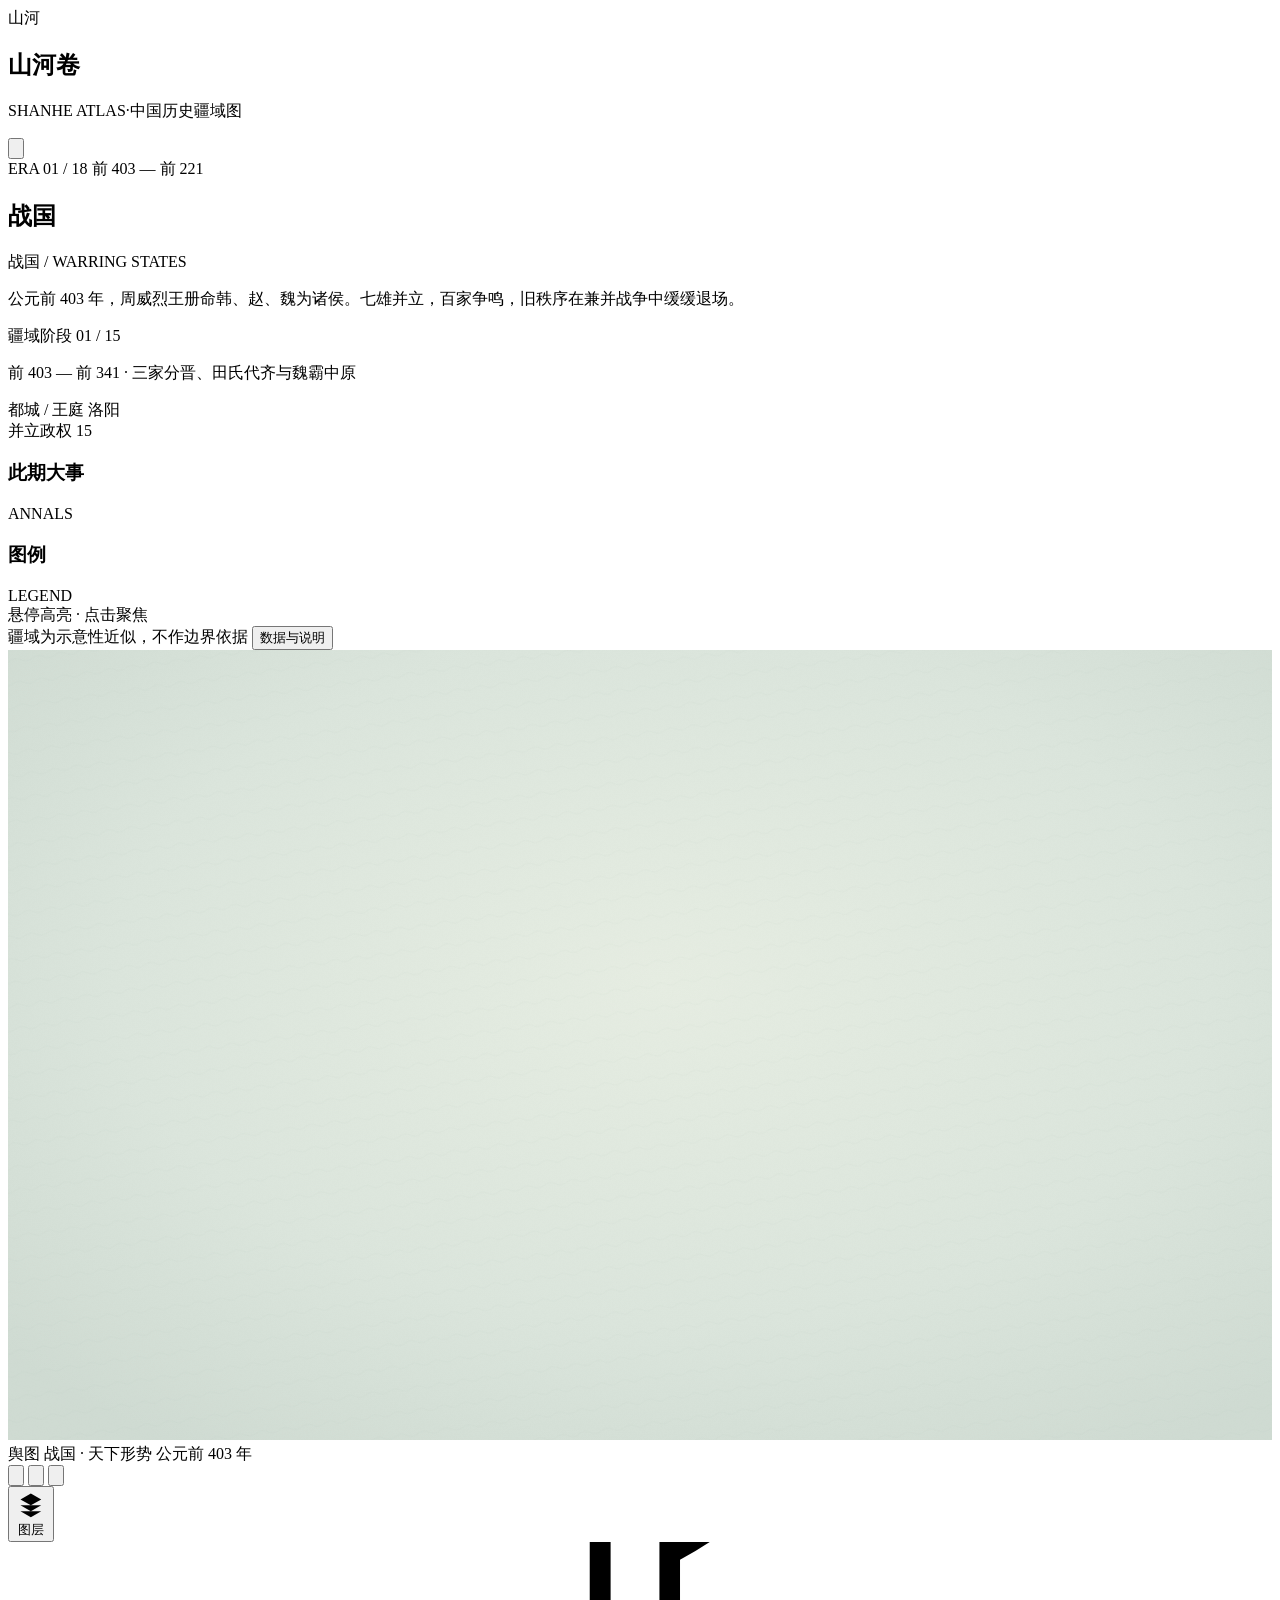
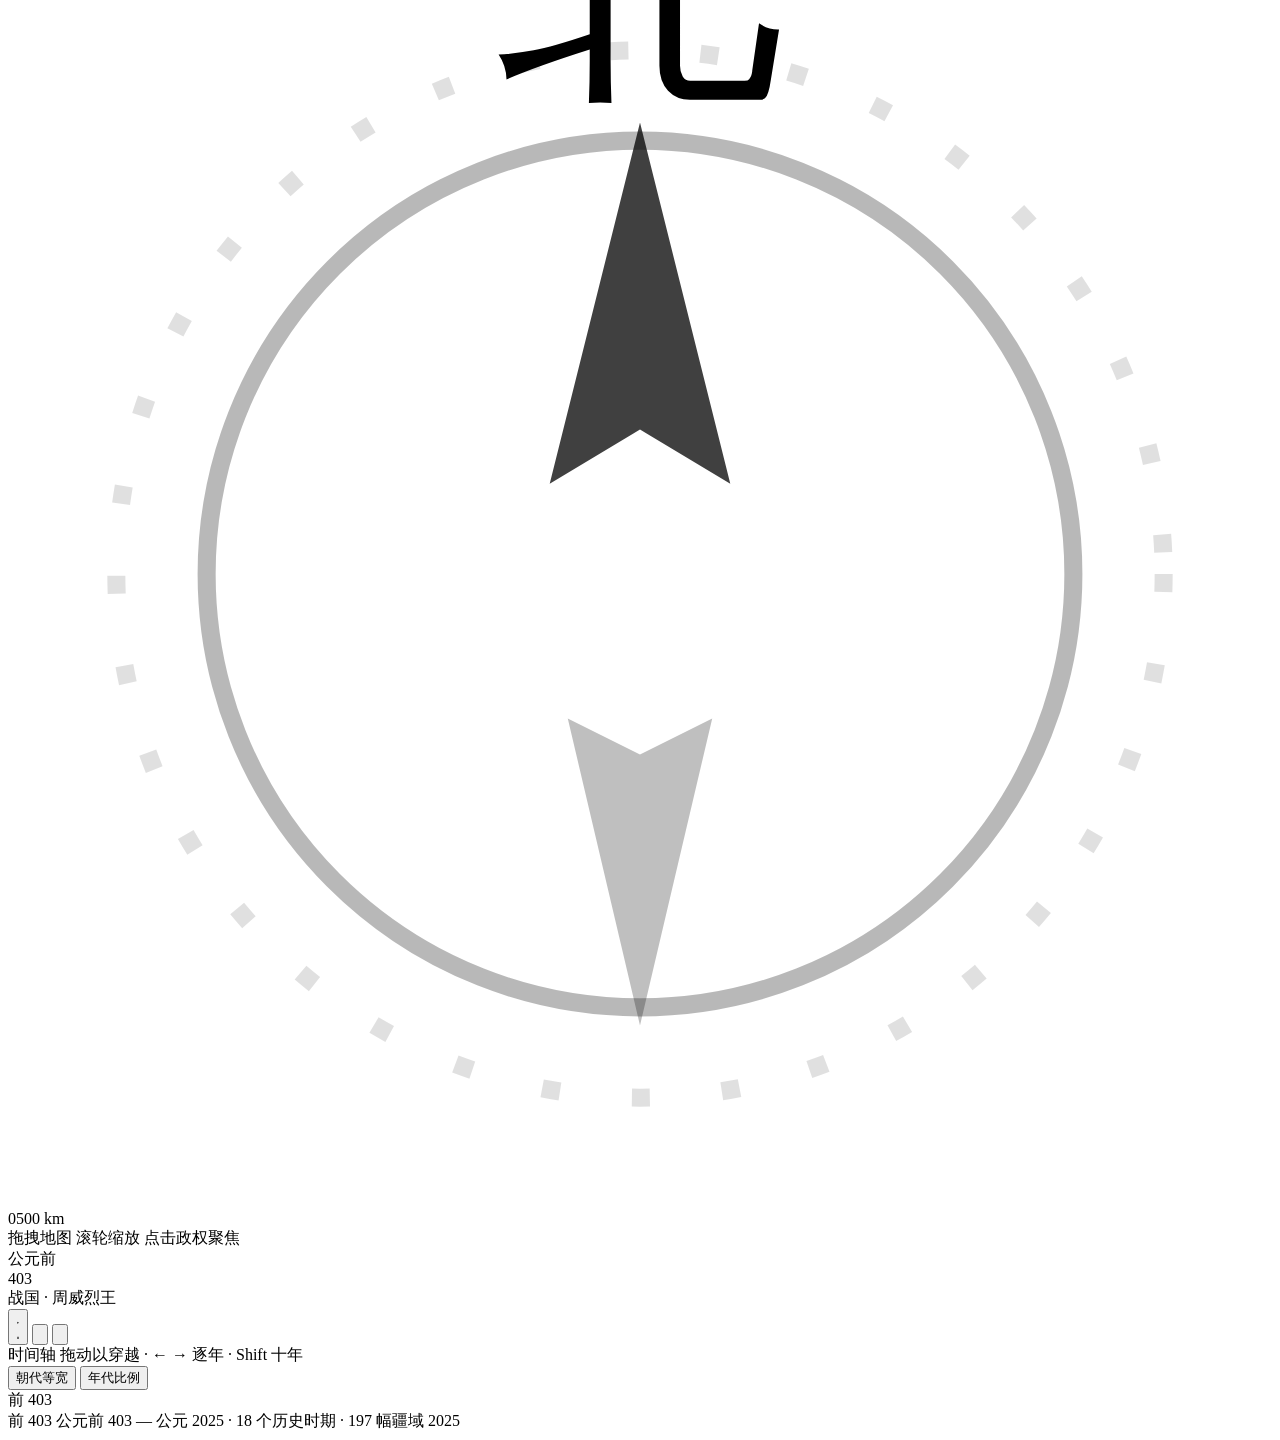
<file: src/template.html>
<!doctype html>
<html lang="zh-CN">
<head>
<meta charset="utf-8">
<meta name="viewport" content="width=device-width, initial-scale=1, viewport-fit=cover">
<meta name="theme-color" content="#08100d">
<title>山河卷 · 中国历史疆域图</title>
<meta name="description" content="拖动时间轴，穿越两千四百年。从战国到当代，在一幅可缩放的中国历史疆域图上查看朝代更替、政权并立与疆域变迁。">
<style>/*__STYLE__*/</style>
</head>
<body>
<div class="app" id="app">
  <div class="shell">
    <aside class="sidebar" id="sidebar">
      <div class="brand">
        <div class="seal" aria-hidden="true"><span>山</span><span>河</span></div>
        <div class="brand-text">
          <h1>山河卷</h1>
          <p>SHANHE&nbsp;ATLAS<span class="dot">·</span>中国历史疆域图</p>
        </div>
        <button class="mobile-collapse" id="mobile-collapse" aria-label="展开或收起说明" title="展开/收起">
          <svg viewBox="0 0 20 20" aria-hidden="true"><path d="M5 12l5-5 5 5"/></svg>
        </button>
      </div>

      <div class="sidebar-scroll" id="sidebar-scroll">
        <div class="era-marker">
          <span class="era-index" id="era-index">ERA 01 / 18</span>
          <span class="era-line"></span>
          <span class="era-span" id="era-span">前 403 — 前 221</span>
        </div>

        <h2 class="era-title" id="era-title">战国</h2>
        <div class="era-sub">
          <span id="era-badge">战国</span>
          <span class="sep">/</span>
          <span id="era-en">WARRING&nbsp;STATES</span>
        </div>

        <p class="era-summary" id="era-summary">公元前 403 年，周威烈王册命韩、赵、魏为诸侯。七雄并立，百家争鸣，旧秩序在兼并战争中缓缓退场。</p>

        <div class="phase-card">
          <div class="phase-top">
            <span class="phase-label">疆域阶段</span>
            <span class="phase-count" id="phase-count">01 / 15</span>
          </div>
          <p class="phase-caption" id="phase-caption">前 403 — 前 341 · 三家分晋、田氏代齐与魏霸中原</p>
          <div class="phase-bar"><i id="phase-bar-fill"></i></div>
        </div>

        <div class="meta-grid">
          <div class="meta">
            <span class="meta-k">都城 / 王庭</span>
            <span class="meta-v" id="meta-capital">洛阳</span>
          </div>
          <div class="meta">
            <span class="meta-k">并立政权</span>
            <span class="meta-v" id="meta-powers">15</span>
          </div>
        </div>

        <section class="events-block">
          <div class="block-head">
            <h3>此期大事</h3>
            <span>ANNALS</span>
          </div>
          <div class="events" id="events"></div>
        </section>

        <section class="legend-block">
          <div class="block-head">
            <h3>图例</h3>
            <span>LEGEND</span>
          </div>
          <div class="legend" id="legend"></div>
          <div class="legend-note" id="legend-note">悬停高亮 · 点击聚焦</div>
        </section>
      </div>

      <footer class="sidebar-foot">
        <span>疆域为示意性近似，不作边界依据</span>
        <button class="text-btn" data-open-about>数据与说明</button>
      </footer>
    </aside>

    <main class="stage">
      <section class="map-panel" id="map-panel" aria-label="中国历史疆域地图">
        <svg id="map-svg" viewBox="0 0 1440 900" preserveAspectRatio="xMidYMid meet" role="img" aria-label="中国历史疆域地图">
          <defs>
            <radialGradient id="sea-glow" cx="52%" cy="42%" r="70%">
              <stop offset="0%" stop-color="#e6ede2"/>
              <stop offset="62%" stop-color="#dbe5dc"/>
              <stop offset="100%" stop-color="#cfdbd2"/>
            </radialGradient>
            <pattern id="sea-lines" width="26" height="26" patternUnits="userSpaceOnUse" patternTransform="rotate(-8)">
              <path d="M0 13 Q6.5 9, 13 13 T26 13" fill="none" stroke="#8aa294" stroke-width=".55" opacity=".18"/>
            </pattern>
            <pattern id="land-grain" width="7" height="7" patternUnits="userSpaceOnUse">
              <circle cx="1" cy="1" r=".42" fill="#8f8a72" opacity=".13"/>
              <circle cx="5" cy="4" r=".3" fill="#8f8a72" opacity=".08"/>
            </pattern>
            <filter id="soft-ink" x="-10%" y="-10%" width="120%" height="120%">
              <feTurbulence type="fractalNoise" baseFrequency=".012" numOctaves="2" seed="8" result="noise"/>
              <feDisplacementMap in="SourceGraphic" in2="noise" scale="1.15" xChannelSelector="R" yChannelSelector="G"/>
            </filter>
            <filter id="capital-glow" x="-180%" y="-180%" width="460%" height="460%">
              <feGaussianBlur stdDeviation="5" result="b"/>
              <feMerge><feMergeNode in="b"/><feMergeNode in="SourceGraphic"/></feMerge>
            </filter>
            <filter id="paper-noise" x="0" y="0" width="100%" height="100%">
              <feTurbulence type="fractalNoise" baseFrequency=".72" numOctaves="3" stitchTiles="stitch" result="n"/>
              <feColorMatrix in="n" type="saturate" values="0"/>
              <feComponentTransfer><feFuncA type="linear" slope=".055"/></feComponentTransfer>
            </filter>
            <linearGradient id="map-fade" x1="0" y1="0" x2="0" y2="1">
              <stop offset="0%" stop-color="#fff" stop-opacity=".9"/>
              <stop offset="100%" stop-color="#fff" stop-opacity="0"/>
            </linearGradient>
          </defs>

          <rect width="1440" height="900" fill="url(#sea-glow)"/>
          <rect width="1440" height="900" fill="url(#sea-lines)" opacity=".55"/>
          <g id="map-root">
            <g id="watermark" aria-hidden="true"></g>
            <g id="graticule" aria-hidden="true"></g>
            <g id="land" aria-hidden="true"></g>
            <g id="lakes" aria-hidden="true"></g>
            <g id="rivers" aria-hidden="true"></g>
            <g id="geo-labels" aria-hidden="true"></g>
            <g id="polity-layer"></g>
            <g id="wall-layer" aria-hidden="true"></g>
            <g id="capital-layer"></g>
            <g id="label-layer" aria-hidden="true"></g>
            <g id="event-layer"></g>
          </g>
          <rect width="1440" height="900" filter="url(#paper-noise)" opacity=".55" pointer-events="none"/>
        </svg>

        <div class="map-frame" aria-hidden="true">
          <i class="corner tl"></i><i class="corner tr"></i><i class="corner bl"></i><i class="corner br"></i>
        </div>

        <div class="map-cartouche">
          <span class="cartouche-kicker">舆图</span>
          <span class="cartouche-title" id="cartouche-title">战国 · 天下形势</span>
          <span class="cartouche-sub" id="cartouche-sub">公元前 403 年</span>
        </div>

        <div class="map-controls">
          <div class="ctrl-group">
            <button class="icon-btn" id="zoom-in" title="放大 (+)" aria-label="放大">
              <svg viewBox="0 0 20 20"><path d="M10 4v12M4 10h12"/></svg>
            </button>
            <button class="icon-btn" id="zoom-out" title="缩小 (−)" aria-label="缩小">
              <svg viewBox="0 0 20 20"><path d="M4 10h12"/></svg>
            </button>
            <button class="icon-btn" id="zoom-reset" title="复位视图 (0)" aria-label="复位视图">
              <svg viewBox="0 0 20 20"><path d="M4 8V4h4M12 4h4v4M16 12v4h-4M8 16H4v-4"/></svg>
            </button>
          </div>
          <div class="ctrl-divider"></div>
          <div class="ctrl-group">
            <button class="layers-btn" id="layers-btn" aria-expanded="false" aria-controls="layers-pop">
              <svg viewBox="0 0 20 20"><path d="M10 3l7 4-7 4-7-4 7-4zM3 11l7 4 7-4M3 15l7 4 7-4"/></svg>
              <span>图层</span>
            </button>
          </div>
          <div class="layers-pop" id="layers-pop" hidden>
            <p class="pop-title">地图图层</p>
            <label><input type="checkbox" data-layer="rivers" checked><span>河流水系</span><i></i></label>
            <label><input type="checkbox" data-layer="neighbors" checked><span>四邻政权</span><i></i></label>
            <label><input type="checkbox" data-layer="events" checked><span>历史事件</span><i></i></label>
            <label><input type="checkbox" data-layer="wall" checked><span>长城</span><i></i></label>
          </div>
        </div>

        <div class="map-compass" aria-hidden="true">
          <svg viewBox="0 0 70 70">
            <circle cx="35" cy="35" r="24" fill="none" stroke="currentColor" stroke-opacity=".28"/>
            <circle cx="35" cy="35" r="29" fill="none" stroke="currentColor" stroke-opacity=".12" stroke-dasharray="1 4"/>
            <path d="M35 10l5 20-5-3-5 3z" fill="currentColor" fill-opacity=".75"/>
            <path d="M35 60l-4-17 4 2 4-2z" fill="currentColor" fill-opacity=".25"/>
            <text x="35" y="7" text-anchor="middle">北</text>
          </svg>
        </div>

        <div class="map-scale" aria-hidden="true">
          <div class="scale-line"><i></i><i></i><i></i><i></i></div>
          <span>0</span><span>500 km</span>
        </div>

        <div class="map-hint" id="map-hint">
          <span class="hint-gesture">拖拽地图</span>
          <span class="hint-dot"></span>
          <span>滚轮缩放</span>
          <span class="hint-dot"></span>
          <span>点击政权聚焦</span>
        </div>

        <div class="map-tooltip" id="map-tooltip" role="status" aria-live="polite"></div>
      </section>

      <section class="timeline" id="timeline" aria-label="历史时间轴">
        <div class="time-readout">
          <div class="year-kicker"><span id="year-prefix">公元前</span><span class="year-kicker-line"></span></div>
          <div class="year-big" id="year-big">403</div>
          <div class="year-era" id="year-era">战国 · 周威烈王</div>
          <div class="play-controls">
            <button class="play-btn" id="play-btn" aria-label="播放历史演进" title="播放 / 暂停 (空格)">
              <svg class="ic-play" viewBox="0 0 20 20"><path d="M7 4.5v11l9-5.5z"/></svg>
              <svg class="ic-pause" viewBox="0 0 20 20"><path d="M6 4h3v12H6zM11 4h3v12h-3z"/></svg>
            </button>
            <button class="step-btn" id="step-prev" aria-label="上一年" title="上一年 (←)"><svg viewBox="0 0 20 20"><path d="M12.5 4.5L7 10l5.5 5.5"/></svg></button>
            <button class="step-btn" id="step-next" aria-label="下一年" title="下一年 (→)"><svg viewBox="0 0 20 20"><path d="M7.5 4.5L13 10l-5.5 5.5"/></svg></button>
          </div>
        </div>

        <div class="track-wrap">
          <div class="track-head">
            <div class="track-title">
              <span>时间轴</span>
              <span class="track-sub">拖动以穿越 · ← → 逐年 · Shift 十年</span>
            </div>
            <div class="scale-switch" role="group" aria-label="时间轴刻度">
              <button class="active" data-scale="era">朝代等宽</button>
              <button data-scale="year">年代比例</button>
            </div>
          </div>

          <div class="track" id="track">
            <div class="track-bands" id="track-bands"></div>
            <div class="track-ticks" id="track-ticks" aria-hidden="true"></div>
            <div class="track-baseline"></div>
            <div class="playhead" id="playhead">
              <div class="playhead-bubble" id="playhead-bubble">前 403</div>
              <div class="playhead-stem"></div>
              <div class="playhead-diamond"></div>
            </div>
            <div class="track-hover" id="track-hover" hidden>
              <div class="hover-line"></div>
              <div class="hover-bubble" id="hover-bubble">前 403</div>
            </div>
            <div class="track-hit" id="track-hit" role="slider" tabindex="0" aria-label="年份时间轴" aria-valuemin="-403" aria-valuemax="2025" aria-valuenow="-403"></div>
          </div>
          <div class="track-foot">
            <span id="track-start">前 403</span>
            <span class="track-foot-mid" id="track-foot-mid">公元前 403 — 公元 2025 · 18 个历史时期 · 197 幅疆域</span>
            <span id="track-end">2025</span>
          </div>
        </div>
      </section>
    </main>
  </div>

  <div class="modal-backdrop" id="about-modal" hidden>
    <div class="modal" role="dialog" aria-modal="true" aria-labelledby="about-title">
      <button class="modal-close" data-close-about aria-label="关闭">
        <svg viewBox="0 0 20 20"><path d="M5 5l10 10M15 5L5 15"/></svg>
      </button>
      <div class="modal-kicker">ABOUT THE ATLAS</div>
      <h2 id="about-title">关于《山河卷》</h2>
      <p class="modal-lead">从公元前 403 年三家分晋，到 2025 年。十八个历史时期、一百九十余幅疆域阶段，在一张可拖动、可缩放的地图上连续展开。</p>
      <div class="modal-grid">
        <div>
          <h3>怎么玩</h3>
          <p>拖动底部时间轴，或使用 <kbd>←</kbd> <kbd>→</kbd> 逐年穿梭；<kbd>Shift</kbd> + 方向键一次十年；<kbd>空格</kbd> 自动播放。拖拽地图平移，滚轮或右上角按钮缩放，点击政权可聚焦其疆域。</p>
        </div>
        <div>
          <h3>疆域数据</h3>
          <p>政权轮廓改编自开源项目 <a href="https://github.com/DeanChensj/jiangshan-map" target="_blank" rel="noreferrer">「江山时序」</a>（GPL-3.0），其数据源自 historical-basemaps 并据史籍校订。底图海岸线、河流与湖泊来自 <a href="https://www.naturalearthdata.com/" target="_blank" rel="noreferrer">Natural Earth</a>（公有领域）。</p>
        </div>
        <div>
          <h3>关于准确性</h3>
          <p>历史疆域没有唯一、精确的边界，本图所有轮廓均为示意性近似，用于呈现大势与变迁，不可作为边界依据。部分政权并立、羁縻与都护辖区以简化方式表达。</p>
        </div>
        <div>
          <h3>视觉与技术</h3>
          <p>单文件网页，无外部依赖。墨卡托投影、SVG 矢量绘制，支持键盘操作与移动端。界面取意于古舆图的青绿山水与朱砂印记。</p>
        </div>
      </div>
      <div class="modal-foot">
        <span>山河卷 · 2025</span>
        <span>GPL-3.0 · 仅作历史科普</span>
      </div>
    </div>
  </div>
</div>

<script>window.__ATLAS_DATA__ = /*__DATA__*/;</script>
<script>/*__APP__*/</script>
</body>
</html>
</file>
